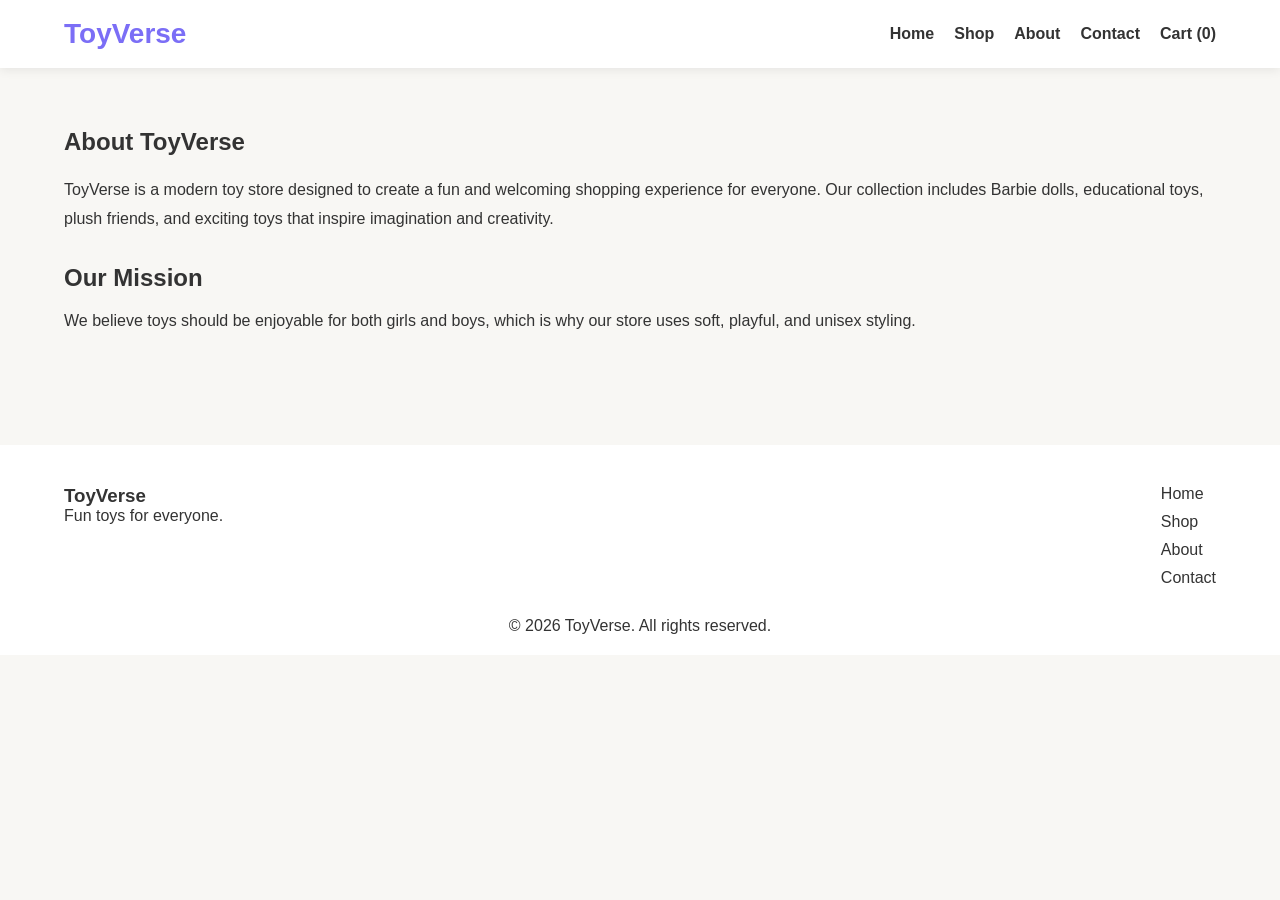
<file: about.html>
<!DOCTYPE html>
<html lang="en">
<head>
<meta charset="UTF-8">
<meta name="viewport" content="width=device-width, initial-scale=1.0">
<title>About</title>
<link rel="stylesheet" href="style.css">
</head>
<body>


<header>
<div class="container nav-container">
<div class="logo">ToyVerse</div>

<nav>
<ul class="nav-links">
<li><a href="index.html">Home</a></li>
<li><a href="shop.html">Shop</a></li>
<li><a href="about.html">About</a></li>
<li><a href="contact.html">Contact</a></li>
<li><a href="cart.html">Cart (<span id="cart-count">0</span>)</a></li>
</ul>
</nav>
</div>
</header>


<section class="container" style="padding:60px 0;">
<h1>About ToyVerse</h1>

<p style="margin-top:20px; line-height:1.8;">
ToyVerse is a modern toy store designed to create a fun and welcoming shopping experience for everyone.
Our collection includes Barbie dolls, educational toys, plush friends, and exciting toys that inspire imagination and creativity.
</p>

<h2 style="margin-top:30px;">Our Mission</h2>

<p style="margin-top:15px; line-height:1.8;">
We believe toys should be enjoyable for both girls and boys, which is why our store uses soft, playful, and unisex styling.
</p>
</section>


<footer>
<div class="container footer-content">
<div>
<h3>ToyVerse</h3>
<p>Fun toys for everyone.</p>
</div>

<div>
<a href="index.html">Home</a>
<a href="shop.html">Shop</a>
<a href="about.html">About</a>
<a href="contact.html">Contact</a>
</div>
</div>

<p class="copyright">© 2026 ToyVerse. All rights reserved.</p>
</footer>

<script src="script.js"></script>
</body>
</html>
</file>
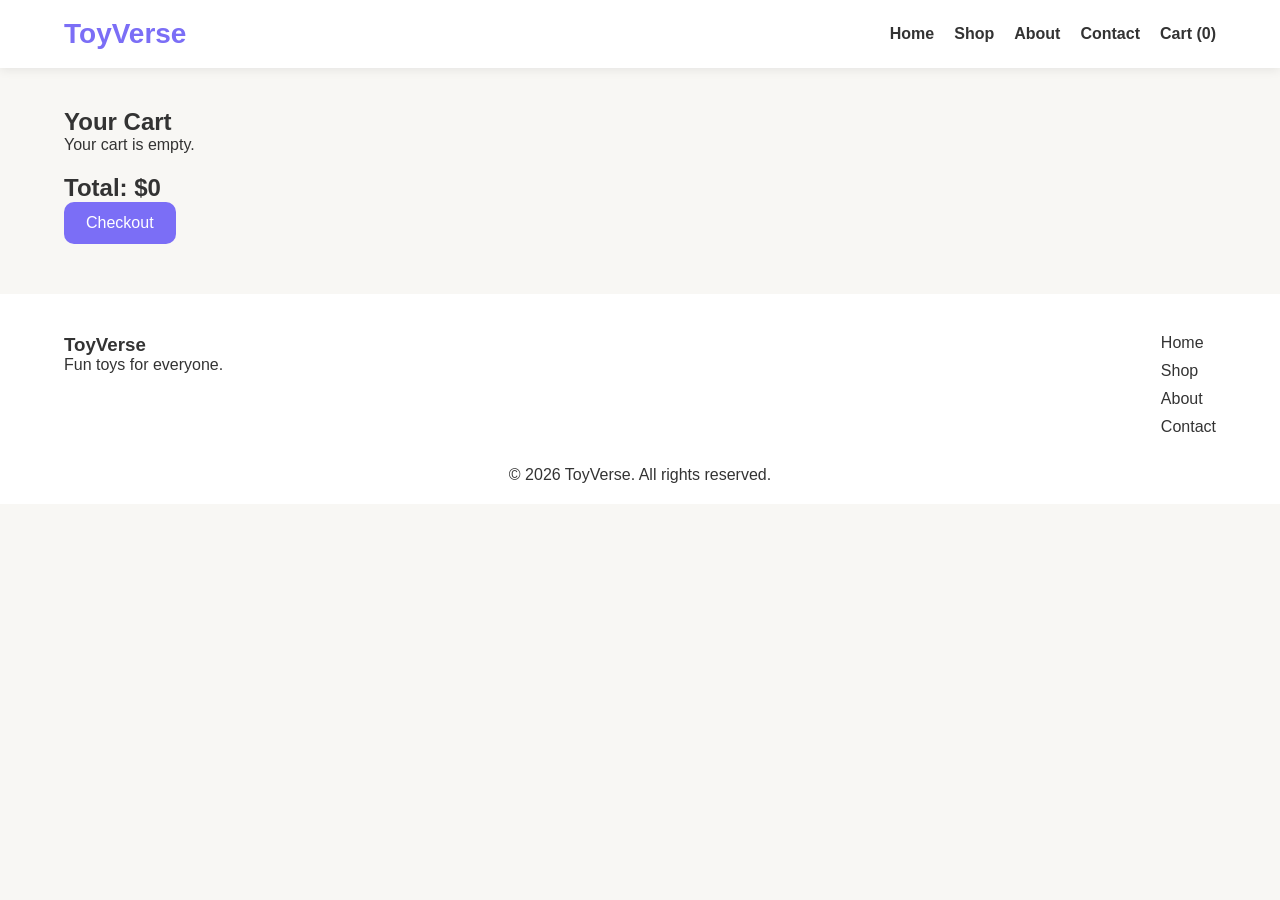
<file: cart.html>
<!DOCTYPE html>
<html lang="en">
<head>
<meta charset="UTF-8">
<meta name="viewport" content="width=device-width, initial-scale=1.0">
<title>Cart</title>
<link rel="stylesheet" href="style.css">
</head>
<body>


<header>
<div class="container nav-container">
<div class="logo">ToyVerse</div>

<nav>
<ul class="nav-links">
<li><a href="index.html">Home</a></li>
<li><a href="shop.html">Shop</a></li>
<li><a href="about.html">About</a></li>
<li><a href="contact.html">Contact</a></li>
<li><a href="cart.html">Cart (<span id="cart-count">0</span>)</a></li>
</ul>
</nav>
</div>
</header>


<section class="container">
<h1 style="margin-top:40px;">Your Cart</h1>
<div id="cart-items"></div>

<div style="margin-top:20px;">
<h2>Total: $<span id="cart-total">0</span></h2>
<a href="checkout.html" class="btn">Checkout</a>
</div>
</section>


<footer>
<div class="container footer-content">
<div>
<h3>ToyVerse</h3>
<p>Fun toys for everyone.</p>
</div>

<div>
<a href="index.html">Home</a>
<a href="shop.html">Shop</a>
<a href="about.html">About</a>
<a href="contact.html">Contact</a>
</div>
</div>

<p class="copyright">© 2026 ToyVerse. All rights reserved.</p>
</footer>

<script src="script.js"></script>
</body>
</html>
</file>
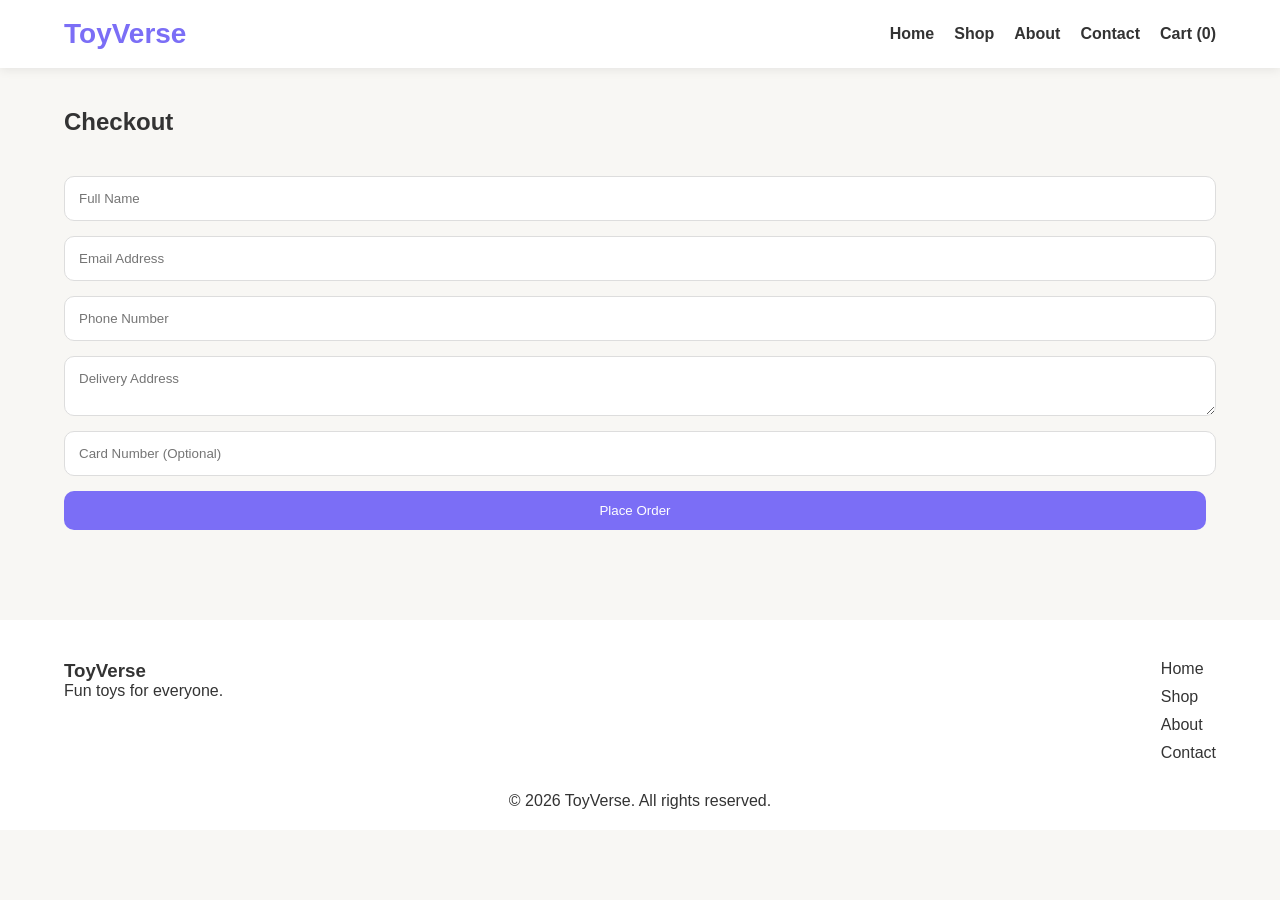
<file: checkout.html>
<!DOCTYPE html>
<html lang="en">
<head>
<meta charset="UTF-8">
<meta name="viewport" content="width=device-width, initial-scale=1.0">
<title>Checkout</title>
<link rel="stylesheet" href="style.css">
</head>
<body>


<header>
<div class="container nav-container">
<div class="logo">ToyVerse</div>

<nav>
<ul class="nav-links">
<li><a href="index.html">Home</a></li>
<li><a href="shop.html">Shop</a></li>
<li><a href="about.html">About</a></li>
<li><a href="contact.html">Contact</a></li>
<li><a href="cart.html">Cart (<span id="cart-count">0</span>)</a></li>
</ul>
</nav>
</div>
</header>


<section class="container">
<h1 style="margin-top:40px;">Checkout</h1>

<form id="checkout-form">
<input type="text" placeholder="Full Name" required>
<input type="email" placeholder="Email Address" required>
<input type="tel" placeholder="Phone Number" required>
<textarea placeholder="Delivery Address"></textarea>
<input type="text" placeholder="Card Number (Optional)">

<button type="submit" class="btn">Place Order</button>
</form>
</section>


<footer>
<div class="container footer-content">
<div>
<h3>ToyVerse</h3>
<p>Fun toys for everyone.</p>
</div>

<div>
<a href="index.html">Home</a>
<a href="shop.html">Shop</a>
<a href="about.html">About</a>
<a href="contact.html">Contact</a>
</div>
</div>

<p class="copyright">© 2026 ToyVerse. All rights reserved.</p>
</footer>

<script src="script.js"></script>
</body>
</html>
</file>
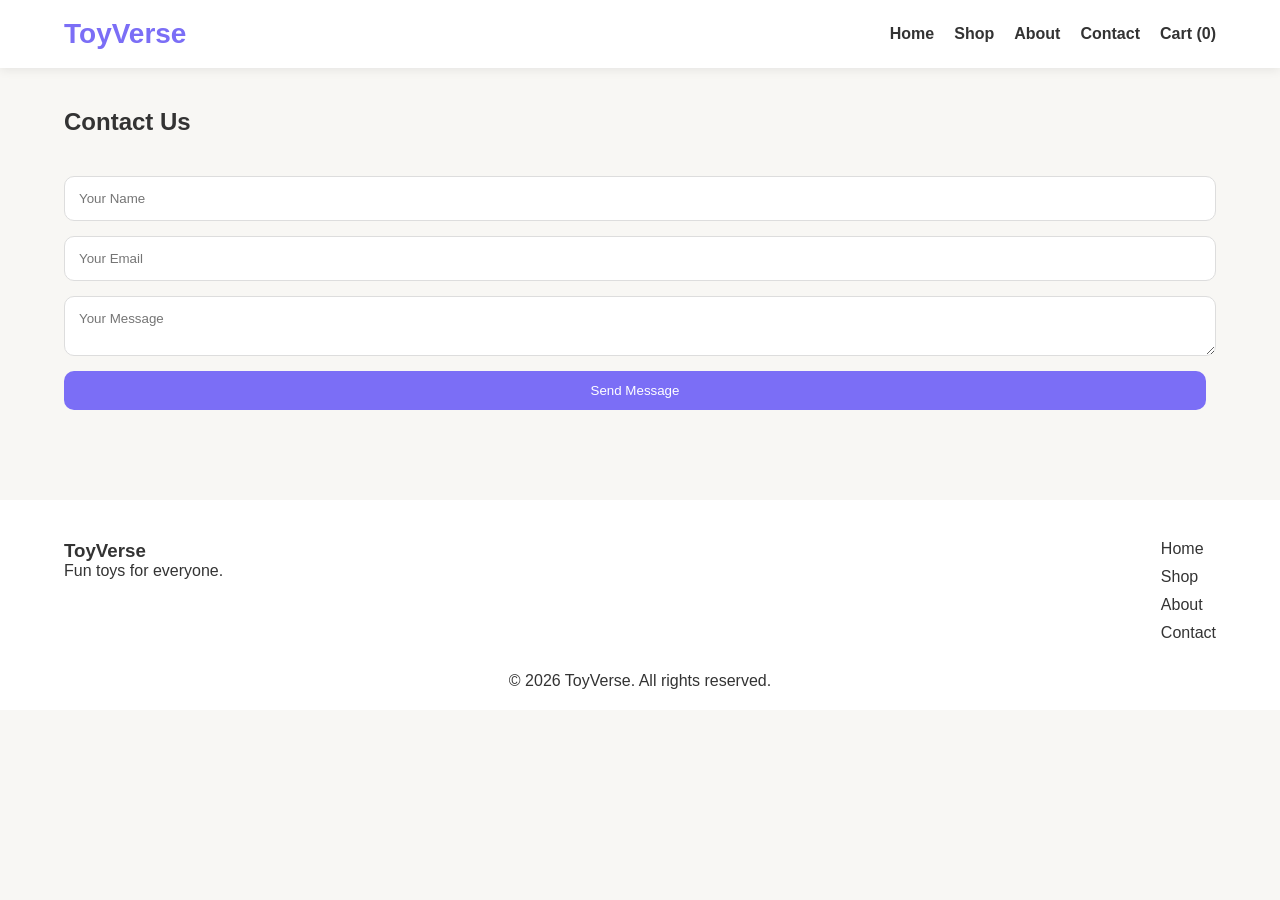
<file: contact.html>
<!DOCTYPE html>
<html lang="en">
<head>
<meta charset="UTF-8">
<meta name="viewport" content="width=device-width, initial-scale=1.0">
<title>Contact</title>
<link rel="stylesheet" href="style.css">
</head>
<body>


<header>
<div class="container nav-container">
<div class="logo">ToyVerse</div>

<nav>
<ul class="nav-links">
<li><a href="index.html">Home</a></li>
<li><a href="shop.html">Shop</a></li>
<li><a href="about.html">About</a></li>
<li><a href="contact.html">Contact</a></li>
<li><a href="cart.html">Cart (<span id="cart-count">0</span>)</a></li>
</ul>
</nav>
</div>
</header>


<section class="container">
<h1 style="margin-top:40px;">Contact Us</h1>

<form id="contact-form">
<input type="text" placeholder="Your Name" required>
<input type="email" placeholder="Your Email" required>
<textarea placeholder="Your Message"></textarea>

<button type="submit" class="btn">Send Message</button>
</form>
</section>


<footer>
<div class="container footer-content">
<div>
<h3>ToyVerse</h3>
<p>Fun toys for everyone.</p>
</div>

<div>
<a href="index.html">Home</a>
<a href="shop.html">Shop</a>
<a href="about.html">About</a>
<a href="contact.html">Contact</a>
</div>
</div>

<p class="copyright">© 2026 ToyVerse. All rights reserved.</p>
</footer>

<script src="script.js"></script>
</body>
</html>
</file>
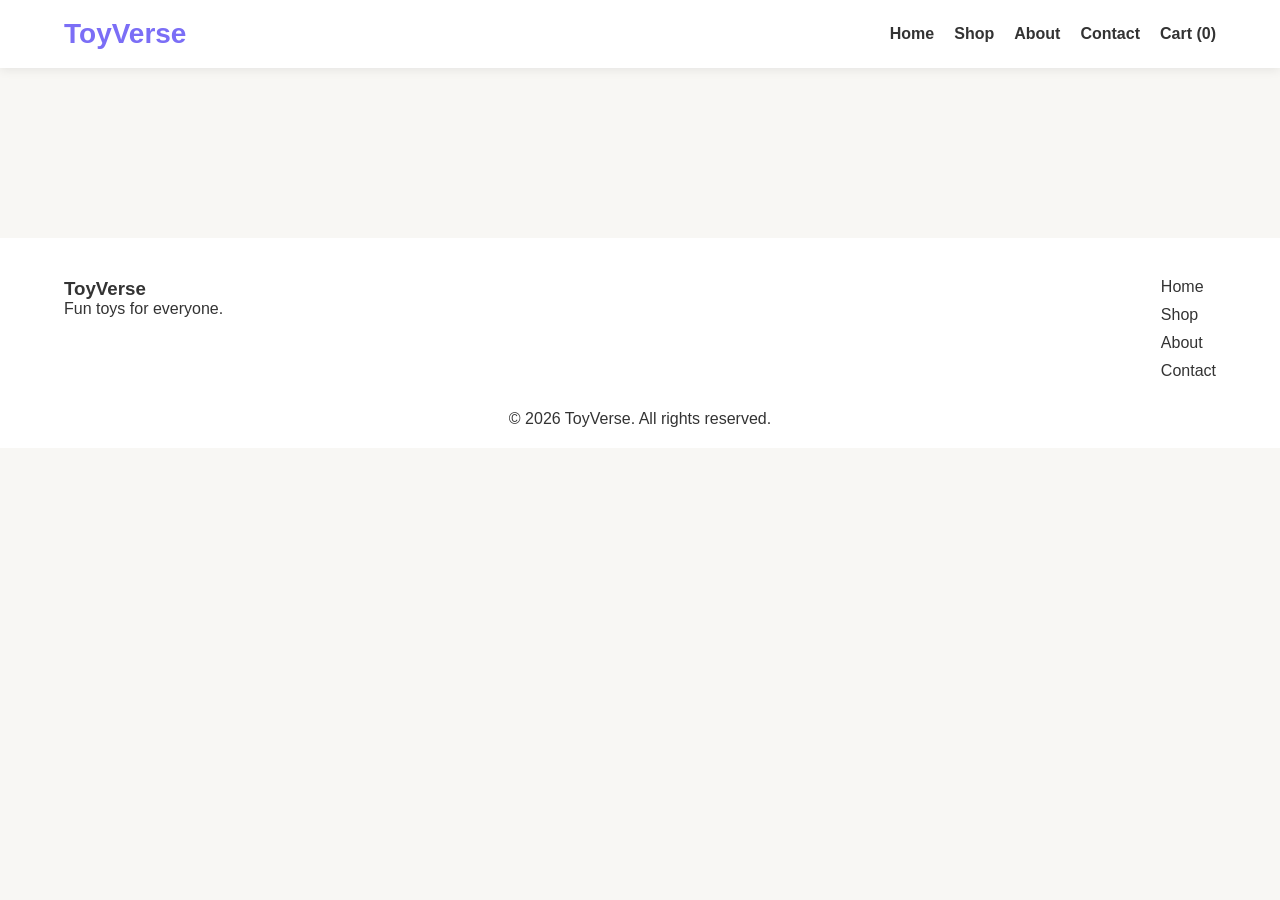
<file: product-detail.html>
<!DOCTYPE html>
<html lang="en">
<head>
<meta charset="UTF-8">
<meta name="viewport" content="width=device-width, initial-scale=1.0">
<title>Product Detail</title>
<link rel="stylesheet" href="style.css">
</head>
<body>


<header>
<div class="container nav-container">
<div class="logo">ToyVerse</div>

<nav>
<ul class="nav-links">
<li><a href="index.html">Home</a></li>
<li><a href="shop.html">Shop</a></li>
<li><a href="about.html">About</a></li>
<li><a href="contact.html">Contact</a></li>
<li><a href="cart.html">Cart (<span id="cart-count">0</span>)</a></li>
</ul>
</nav>
</div>
</header>


<section class="container product-detail" id="product-detail"></section>


<footer>
<div class="container footer-content">
<div>
<h3>ToyVerse</h3>
<p>Fun toys for everyone.</p>
</div>

<div>
<a href="index.html">Home</a>
<a href="shop.html">Shop</a>
<a href="about.html">About</a>
<a href="contact.html">Contact</a>
</div>
</div>

<p class="copyright">© 2026 ToyVerse. All rights reserved.</p>
</footer>

<script src="script.js"></script>
</body>
</html>
</file>
<file: style.css>
*{
margin:0;
padding:0;
box-sizing:border-box;
font-family:Arial,sans-serif;
}
body{
background:#f8f7f4;
color:#333;
}
.container{
width:90%;
max-width:1200px;
margin:auto;
}
header{
background:#fff;
padding:18px 0;
box-shadow:0 2px 10px rgba(0,0,0,0.08);
position:sticky;
top:0;
z-index:100;
}
.nav-container{
display:flex;
justify-content:space-between;
align-items:center;
}
.logo{
font-size:28px;
font-weight:bold;
color:#7b6ef6;
}
.nav-links{
display:flex;
list-style:none;
gap:20px;
}
.nav-links a{
text-decoration:none;
color:#333;
font-weight:600;
transition:0.3s;
}
.nav-links a:hover{
color:#7b6ef6;
}
.hero{
padding:70px 0;
background:linear-gradient(135deg,#e8f7ff,#ffeef5,#f2eeff);
}
.hero-content{
display:grid;
grid-template-columns:1fr 1fr;
gap:40px;
align-items:center;
}
.hero-content img{
width:100%;
border-radius:20px;
}
.hero h1{
font-size:52px;
margin-bottom:20px;
}
.hero p{
margin-bottom:20px;
line-height:1.7;
}
.btn{
display:inline-block;
padding:12px 22px;
background:#7b6ef6;
color:#fff;
border:none;
border-radius:10px;
text-decoration:none;
cursor:pointer;
transition:0.3s;
margin-right:10px;
}
.btn:hover{
transform:translateY(-3px);
box-shadow:0 10px 20px rgba(123,110,246,0.25);
}
.secondary-btn{
background:#ff9db7;
}
.product-grid{
display:grid;
grid-template-columns:repeat(auto-fit,minmax(240px,1fr));
gap:25px;
padding:50px 0;
}
.product-card{
background:#fff;
border-radius:18px;
overflow:hidden;
box-shadow:0 5px 15px rgba(0,0,0,0.08);
transition:0.3s;
}
.product-card:hover{
transform:translateY(-5px);
}
.product-card img{
width:100%;
height:260px;
object-fit:cover;
}
.product-info{
padding:20px;
}
.price{
color:#7b6ef6;
font-weight:bold;
margin:10px 0;
}
.page-banner{
padding:60px 20px;
text-align:center;
background:#edf5ff;
}
.product-detail{
display:grid;
grid-template-columns:1fr 1fr;
gap:40px;
padding:60px 0;
}
.product-detail img{
width:100%;
border-radius:20px;
}
.quantity-controls{
display:flex;
gap:10px;
margin:15px 0;
align-items:center;
}
.quantity-controls input{
width:70px;
padding:10px;
}
.cart-item{
display:flex;
gap:20px;
background:#fff;
padding:20px;
margin:20px 0;
border-radius:16px;
align-items:center;
}
.cart-item img{
width:120px;
height:120px;
object-fit:cover;
border-radius:12px;
}
form{
display:flex;
flex-direction:column;
gap:15px;
padding:40px 0;
}
form input, form textarea{
padding:14px;
border-radius:10px;
border:1px solid #ddd;
}
footer{
background:#fff;
margin-top:50px;
padding:40px 0 20px;
}
.footer-content{
display:flex;
justify-content:space-between;
margin-bottom:20px;
}
.footer-content a{
display:block;
text-decoration:none;
margin-bottom:10px;
color:#333;
}
.copyright{
text-align:center;
}
@media(max-width:768px){
.hero-content,
.product-detail{
grid-template-columns:1fr;
}
.nav-container{
flex-direction:column;
gap:15px;
}
.hero h1{
font-size:38px;
}
.footer-content{
flex-direction:column;
gap:20px;
}
}
</file>
